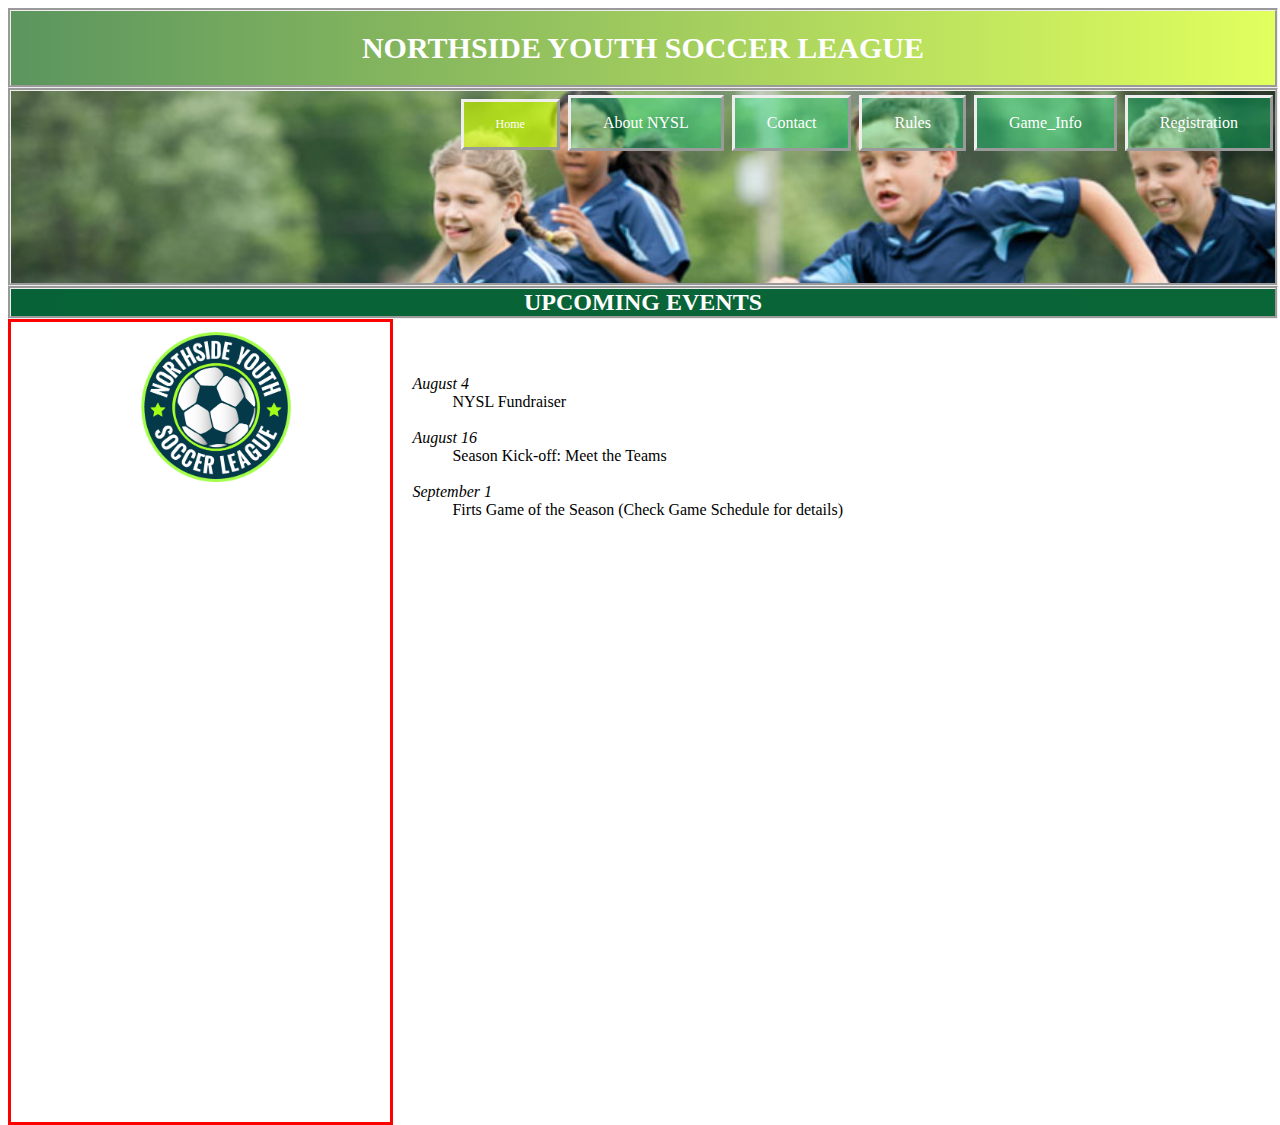
<file: Index.html>
<!DOCTYPE html>
<html lang="en">

<head>
  <meta charset="UTF-8" />
  <meta http-equiv="X-UA-Compatible" content="IE=edge" />
  <meta name="viewport" content="width=device-width, initial-scale=1.0" />
  <link rel="stylesheet" href="./styles/nysl.css" />
  <title>NYSL</title>
</head>

<body>
  <header>
    <div class="solid">
      <h1 class="title-main">NORTHSIDE YOUTH SOCCER LEAGUE</h1>
      <div id="grad1"></div>
    </div>
    <div class="header">
      <div class="main-button">
        <a class="button-selected" href="./Index.html">Home</a>
        <a class="button" href="./about.html">About NYSL</a>
        <a class="button" href="./Contact.html">Contact</a>
        <a class="button" href="./Rules.html">Rules</a>
        <a class="button" href="./game_info.html">Game_Info</a>
        <a class="button" href="./Registration.html">Registration</a>
      </div>
    </div>
  </header>
  <div class="solid">
    <h2 class="title">UPCOMING EVENTS</h2>
  </div>
  <div class="main">
    <div class="left">
      <img class="logo" src="./images/nysl_logo.png" alt="./images/nysl_logo.png" />
    </div>
    <div class="right">
      <dl>
        <i>August 4</i>
        <dd>NYSL Fundraiser</dd>
        <br />
        <i>August 16</i>
        <dd>Season Kick-off: Meet the Teams</dd>
        <br />
        <i>September 1</i>
        <dd>Firts Game of the Season (Check Game Schedule for details)</dd>
        <br />
      </dl>
    </div>
  </div>
</body>

</html>
</file>
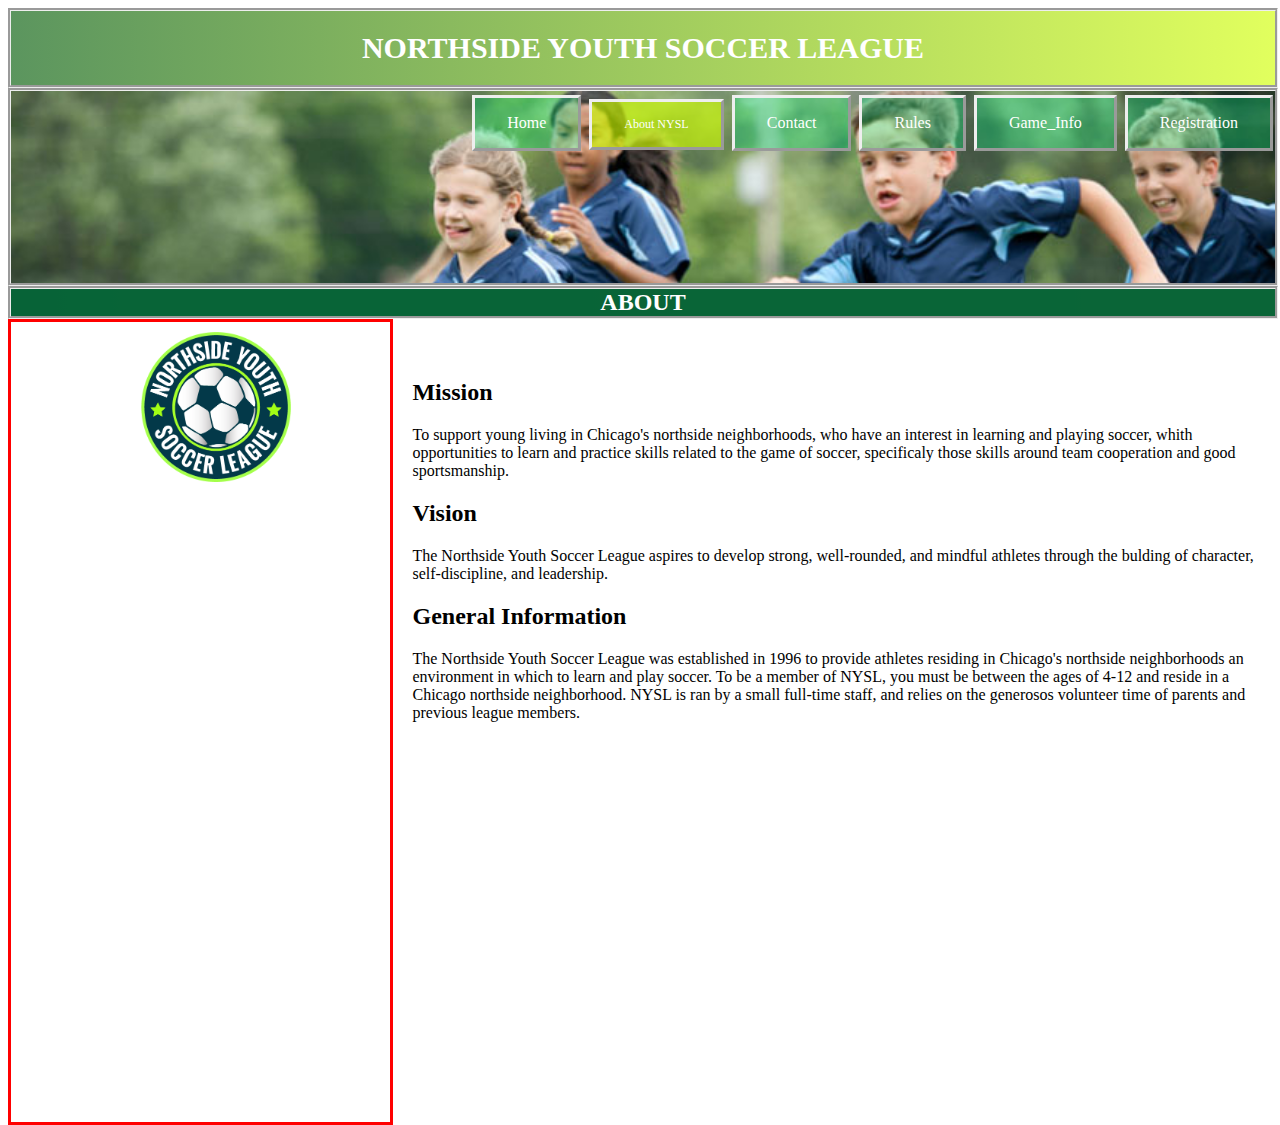
<file: About.html>
<!DOCTYPE html>
<html lang="en">

<head>
  <meta charset="UTF-8" />
  <meta http-equiv="X-UA-Compatible" content="IE=edge" />
  <meta name="viewport" content="width=device-width, initial-scale=1.0" />
  <link rel="stylesheet" href="./styles/nysl.css" />
  <title>About</title>
</head>

<body>
  <header>
    <div class="solid">
      <h1 class="title-main">NORTHSIDE YOUTH SOCCER LEAGUE</h1>
      <div id="grad1"></div>
    </div>
    <div class="header">
      <div class="main-button">
        <a class="button" href="./Index.html">Home</a>
        <a class="button-selected" href="./About.html">About NYSL</a>
        <a class="button" href="./Contact.html">Contact</a>
        <a class="button" href="./Rules.html">Rules</a>
        <a class="button" href="./game_info.html">Game_Info</a>
        <a class="button" href="./Registration.html">Registration</a>
      </div>
      </td>
    </div>
    <div class="solid">
      <h2 class="title">ABOUT</h2>
    </div>
  </header>
  <div class="main">
    <div class="left">
      <img class="logo" src="./images/nysl_logo.png" />
    </div>
    <div class="right">
      <h2>Mission</h2>
      To support young living in Chicago's northside neighborhoods, who have an interest in learning and playing soccer,
      whith opportunities
      to learn and practice skills related to the game of soccer, specificaly those skills around team cooperation and
      good sportsmanship.
      <h2>Vision</h2>
      The Northside Youth Soccer League aspires to develop strong, well-rounded, and mindful athletes through the
      bulding of character,
      self-discipline, and leadership.
      </blockquote>
      <h2>General Information</h2>
      The Northside Youth Soccer League was established in 1996 to provide athletes residing in Chicago's northside
      neighborhoods an environment
      in which to learn and play soccer. To be a member of NYSL, you must be between the ages of 4-12 and reside in a
      Chicago northside neighborhood.
      NYSL is ran by a small full-time staff, and relies on the generosos volunteer time of parents and previous league
      members.
    </div>
  </div>
</body>

</html>
</file>
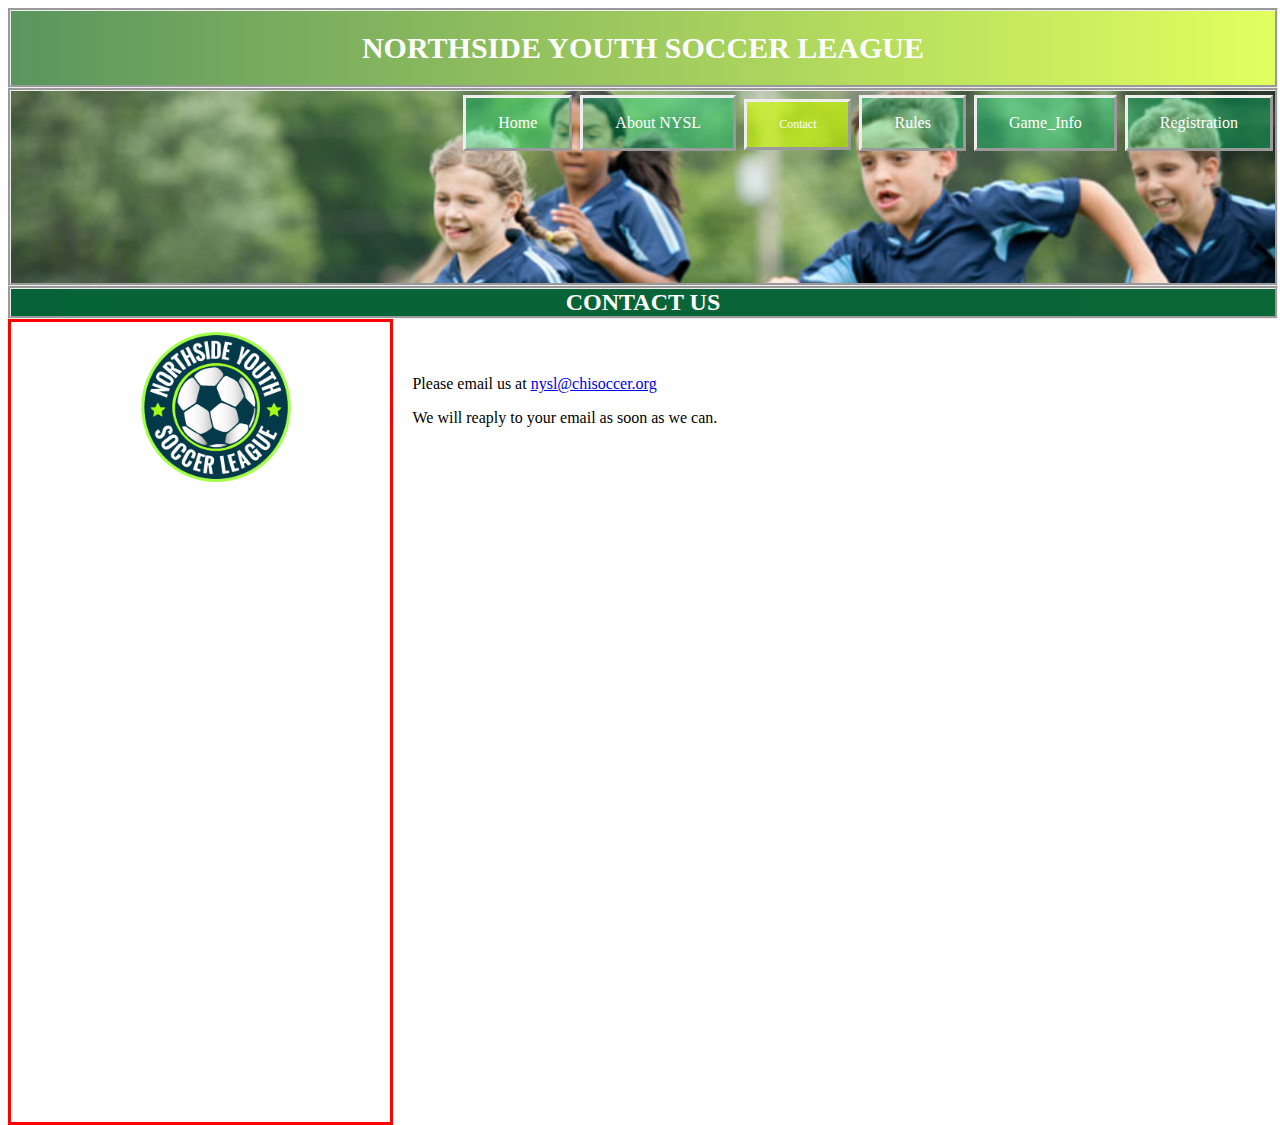
<file: Contact.html>
<!DOCTYPE html>
<html lang="en">

<head>
  <meta charset="UTF-8" />
  <meta http-equiv="X-UA-Compatible" content="IE=edge" />
  <meta name="viewport" content="width=device-width, initial-scale=1.0" />
  <link rel="stylesheet" href="./styles/nysl.css" />
  <title>Contact</title>
</head>

<body>
  <header>
    <div class="solid">
      <h1 class="title-main">NORTHSIDE YOUTH SOCCER LEAGUE</h1>
      <div id="grad1"></div>
    </div>
    <div class="header">
      <div class="main-button">
        <a class="button" href="./Index.html">Home</a>
        <a class="button" href="./about.html">About NYSL</a>
        <a class="button-selected" href="./Contact.html">Contact</a>
        <a class="button" href="./Rules.html">Rules</a>
        <a class="button" href="./game_info.html">Game_Info</a>
        <a class="button" href="./Registration.html">Registration</a>
      </div>
    </div>
  </header>
  <div class="solid">
    <h2 class="title">CONTACT US</h2>
  </div>
  <div class="main">
    <div class="left">
      <img class="logo" src="./images/nysl_logo.png" />
    </div>
    <div class="right">
      <p>
        Please email us at <a href="mailto:nysl@chisoccer.org"> nysl@chisoccer.org</a>
      </p>
      <p>We will reaply to your email as soon as we can.</p>
    </div>
  </div>
</body>

</html>
</file>
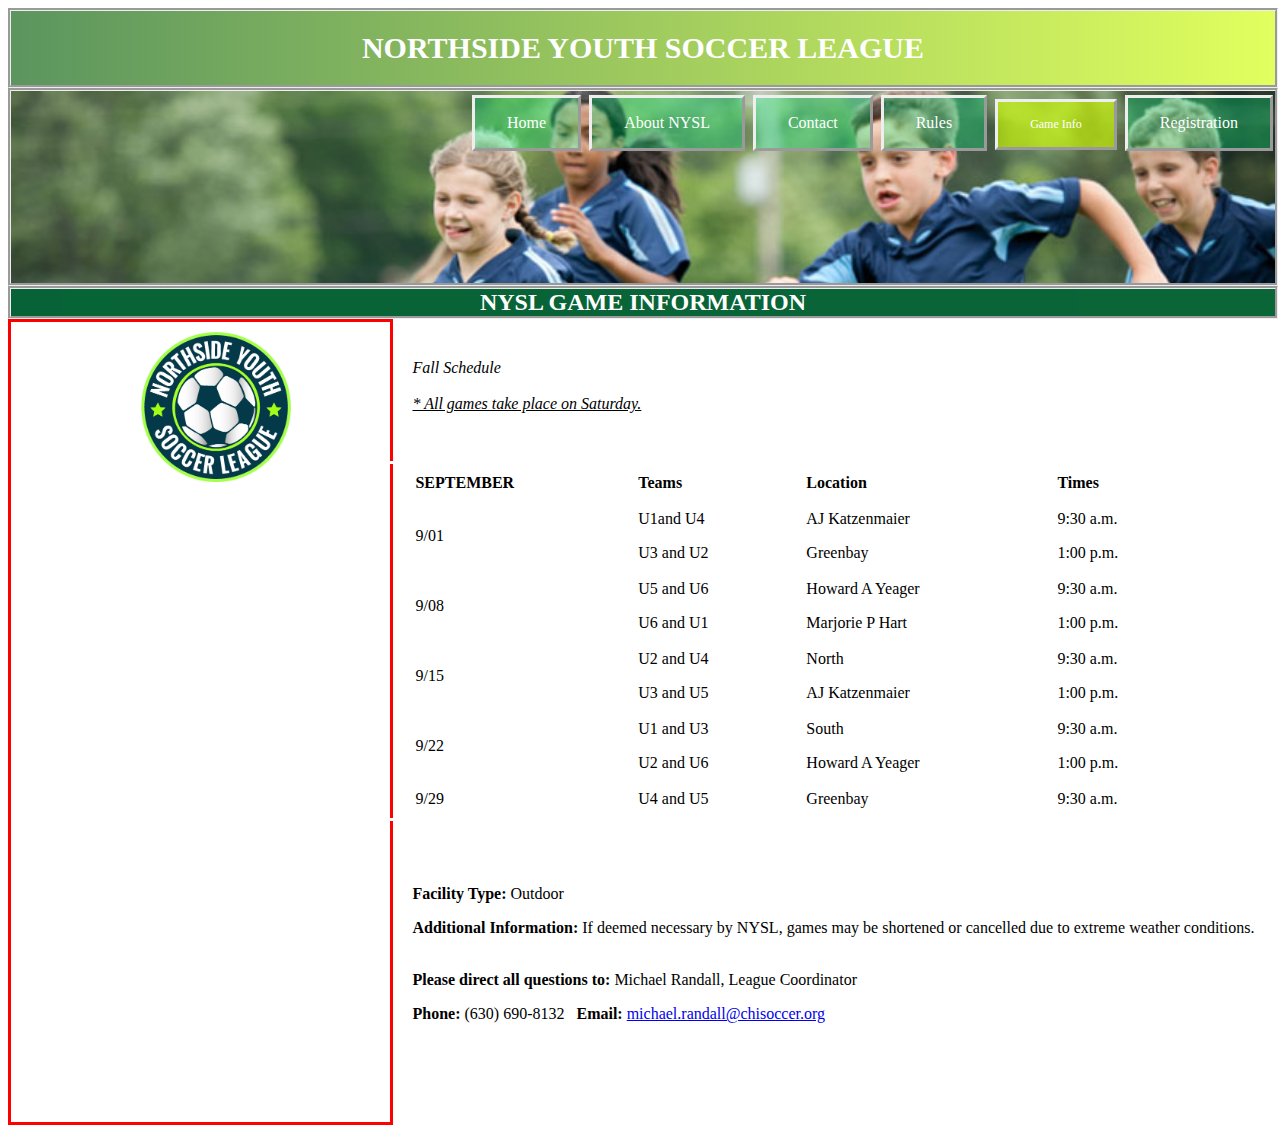
<file: Game_Info.html>
<html lang="en">

<head>
    <meta charset="UTF-8">
    <meta http-equiv="X-UA-Compatible" content="IE=edge">
    <meta name="viewport" content="width=device-width, initial-scale=1.0">
    <link rel="stylesheet" href="./styles/nysl.css" />
    <title>Game Information</title>
</head>

<body>
    <header>
        <div class="solid">
            <h1 class="title-main">NORTHSIDE YOUTH SOCCER LEAGUE</h1>
            <div id="grad1"></div>
        </div>
        <div class="header">
            <div class="main-button">
                <a class="button" href="./Index.html">Home</a>
                <a class="button" href="./about.html">About NYSL</a>
                <a class="button" href="./Contact.html">Contact</a>
                <a class="button" href="./Rules.html">Rules</a>
                <a class="button-selected" href="./game_info.html">Game Info</a>
                <a class="button" href="./Registration.html">Registration</a>
            </div>
            </td>
        </div>
    </header>
    <div class="solid">
        <h2 class="title">NYSL GAME INFORMATION</h2>
    </div>
    <div class="main">
        <div class="left">
            <img class="logo" src="./images/nysl_logo.png" />
        </div>
        <div>
            <div class="right">
                <i> Fall Schedule </i>
                <br>
                <br>
                <i><u>* All games take place on Saturday.</u></i>
                <br>
                <br>
                <table class="table-main">
                    <tr>
                        <th>SEPTEMBER</th>
                        <th>Teams</th>
                        <th>Location</th>
                        <th>Times</th>
                    </tr>
                    <tr>
                        <td>9/01</td>
                        <td>U1and U4
                            <p>U3 and U2</p>
                        </td>
                        <td>AJ Katzenmaier
                            <p>Greenbay</p>
                        </td>
                        <td>9:30 a.m.
                            <p>1:00 p.m.</p>
                        </td>
                    </tr>
                    <tr>
                        <td>9/08</td>
                        <td>U5 and U6
                            <p>U6 and U1</p>
                        </td>
                        <td>Howard A Yeager
                            <p>Marjorie P Hart</p>
                        </td>
                        <td>9:30 a.m.
                            <p>1:00 p.m.</p>
                        </td>
                    </tr>
                    <tr>
                        <td>9/15</td>
                        <td>U2 and U4
                            <p>U3 and U5</p>
                        </td>
                        <td>North
                            <p>AJ Katzenmaier</p>
                        </td>
                        <td>9:30 a.m.
                            <p>1:00 p.m.</p>
                        </td>
                    </tr>
                    <tr>
                        <td>9/22</td>
                        <td>U1 and U3
                            <p>U2 and U6</p>
                        </td>
                        <td>South
                            <p>Howard A Yeager</p>
                        </td>
                        <td>9:30 a.m.
                            <p>1:00 p.m.</p>
                        </td>
                    </tr>
                    <tr>
                        <td>9/29</td>
                        <td>U4 and U5</td>
                        <td>Greenbay</td>
                        <td>9:30 a.m.</td>
                    </tr>
                </table>
            </div>
            <div class="space-selected">
                <dl> <strong>Facility Type: </strong> Outdoor</dl>
                <p> <strong>Additional Information:</strong> </strong> If deemed necessary by NYSL, games may be
                    shortened or cancelled due to extreme weather conditions.</p>
                </p><br> <strong> Please direct all questions to:</strong> Michael Randall, League Coordinator</p>
                <p> <strong> Phone: </strong> (630) 690-8132<strong> &nbsp; Email: </strong><a
                        href="michael.randall@chisoccer.org">michael.randall@chisoccer.org</a></p>
            </div>
        </div>
    </div>
    </div>
</body>

</html>
</file>
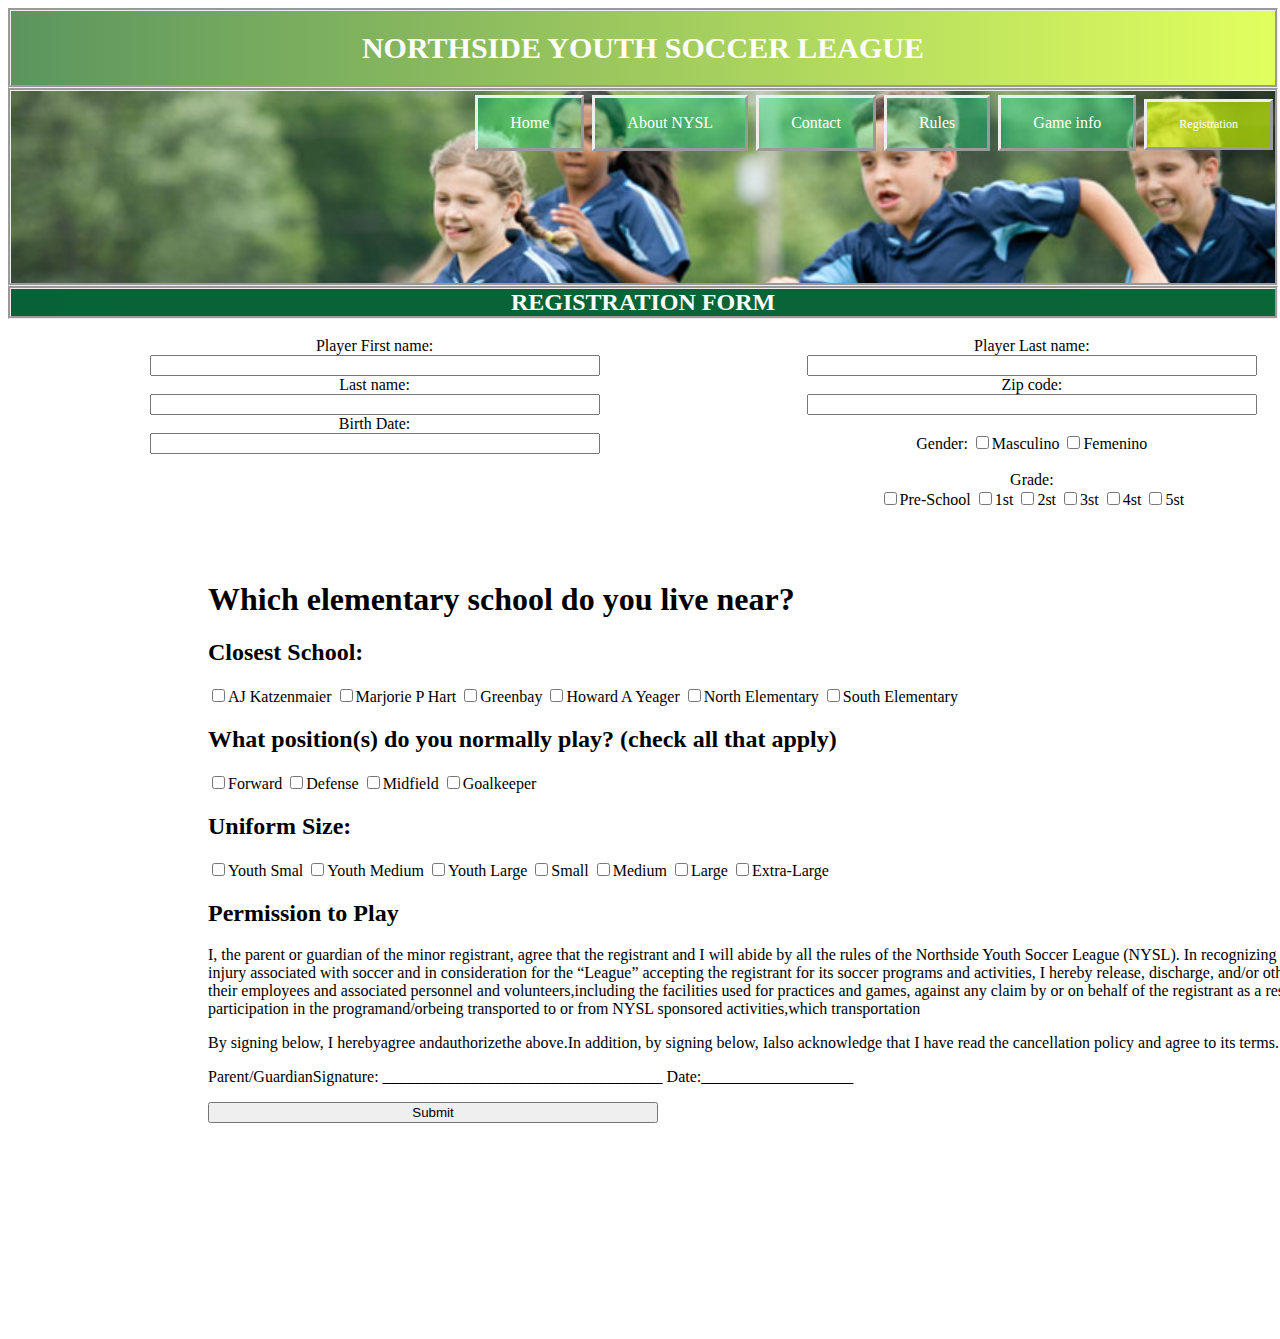
<file: Registration.html>
<html lang="en">

<head>
    <meta charset="UTF-8">
    <meta http-equiv="X-UA-Compatible" content="IE=edge">
    <meta name="viewport" content="width=device-width, initial-scale=1.0">
    <link rel="stylesheet" href="./styles/nysl.css" />
    <title>Registration</title>
</head>

<body>
    <header>
        <div class="solid">
            <h1 class="title-main">NORTHSIDE YOUTH SOCCER LEAGUE</h1>
            <div id="grad1"></div>
        </div>
        <div class="header">
            <div class="main-button">
                <a class="button" href="./Index.html">Home</a>
                <a class="button" href="./about.html">About NYSL</a>
                <a class="button" href="./Contact.html">Contact</a>
                <a class="button" href="./Rules.html">Rules</a>
                <a class="button" href="./game_info.html">Game info</a>
                <a class="button-selected" href="./Registration.html">Registration</a>
            </div>
        </div>
    </header>
    <div class="solid">
        <h2 class="title">REGISTRATION FORM</h2>
    </div>
    <form action="./Show_data.html" target="_blank">
        <div class="main-form">
            <div class="left-form">
                <br>
                <label for="first_name">Player First name:</label>
                <br>
                <input class="input-form" type="text" id="first_name" name="first_name">
                <br>
                <label class="input-form" for="last_name">Last name:</label>
                <br>
                <input class="input-form" type="text" id="last_name" name="last_name">
                <br>
                <label for="birth_date">Birth Date:</label>
                <br>
                <input class="input-form" type="text" id="birth_date" name="birth_date">
                <br>
                <br>
            </div>
            <div class="right-form">
                <br>
                <label for="fname">Player Last name:</label><br>
                <input class="input-form" type="text" id="player_last_name" name="player_last_name"><br>
                <label for="fname">Zip code:</label><br>
                <input class="input-form" type="text" id="zip_code" name="zip_code"><br>
                <br>
                <label for="gender">Gender:</label>
                <label><input type="checkbox" id="mas" value="M">Masculino</label>
                <label><input type="checkbox" id="fem" value="F">Femenino</label>
                <br>
                <br>
                <label for="grade">Grade:</label>
                <br>
                <input type="checkbox" id="0" value="pre_school">Pre-School</input>
                <input type="checkbox" id="1" value="1st">1st</input>
                <input type="checkbox" id="2" value="2st">2st</input>
                <input type="checkbox" id="3" value="3st">3st</input>
                <input type="checkbox" id="4" value="4st">4st</input>
                <input type="checkbox" id="5" value="5st">5st</input>

            </div>
        </div>
        <div class="form-2">
            <h1>Which elementary school do you live near?</h1>
            <h2>Closest School:</h2>
            <input type="checkbox" id="0" value="0">AJ Katzenmaier</input>
            <input type="checkbox" id="1" value="1">Marjorie P Hart</input>
            <input type="checkbox" id="2" value="2">Greenbay</input>
            <input type="checkbox" id="3" value="3">Howard A Yeager</input>
            <input type="checkbox" id="4" value="4">North Elementary</input>
            <input type="checkbox" id="5" value="5">South Elementary</input>
            <br>
            <h2>What position(s) do you normally play? (check all that apply)</h2>
            <input type="checkbox" id="0" value="0">Forward</input>
            <input type="checkbox" id="1" value="1">Defense</input>
            <input type="checkbox" id="2" value="2">Midfield</input>
            <input type="checkbox" id="3" value="3">Goalkeeper</input>
            <br>
            <h2>Uniform Size:</h2>
            <input type="checkbox" id="0" value="0">Youth Smal</input>
            <input type="checkbox" id="1" value="1">Youth Medium</input>
            <input type="checkbox" id="2" value="2">Youth Large</input>
            <input type="checkbox" id="3" value="3">Small</input>
            <input type="checkbox" id="4" value="4">Medium</input>
            <input type="checkbox" id="5" value="5">Large</input>
            <input type="checkbox" id="6" value="7">Extra-Large</input>
            <br>
            <h2>Permission to Play</h2>
            <p>I, the parent or guardian of the minor registrant, agree that the registrant and I will abide by all the
                rules of the Northside Youth Soccer League (NYSL). In recognizing the possibility of physical injury
                associated with soccer and in consideration for the “League” accepting the registrant for its soccer
                programs and activities, I hereby release, discharge, and/or otherwise indemnify NYSL, their employees
                and associated personnel and volunteers,including the facilities used for practices and games, against
                any claim by or on behalf of the registrant as a result of the registrant’s participation in the
                programand/orbeing transported to or from NYSL sponsored activities,which transportation</p>

            <p>By signing below, I herebyagree andauthorizethe above.In addition, by signing below, Ialso acknowledge
                that I have read the cancellation policy and agree to its terms.</p>
            <p>Parent/GuardianSignature: ___________________________________ Date:___________________</p>

            <input class="input-form" type="submit" value="Submit"></input>
        </div>
    </form>
</body>

</html>
</file>
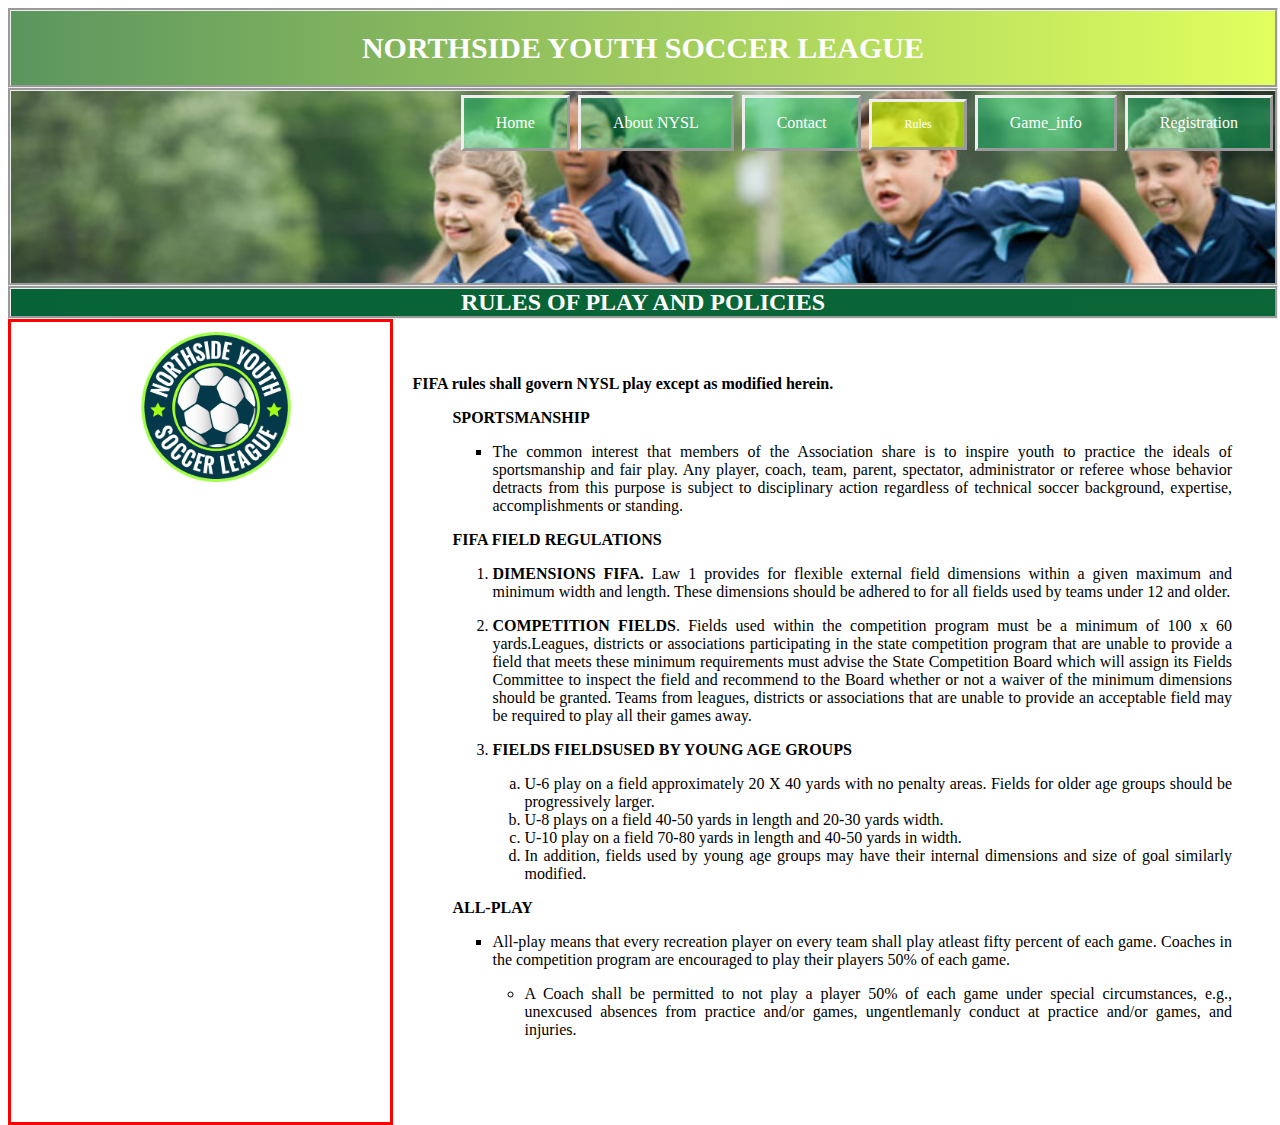
<file: Rules.html>
<!DOCTYPE html>
<html lang="en">

<head>
  <meta charset="UTF-8">
  <meta http-equiv="X-UA-Compatible" content="IE=edge">
  <meta name="viewport" content="width=device-width, initial-scale=1.0">
  <link rel="stylesheet" href="./styles/nysl.css" />
  <title>Rules</title>
</head>

<body>
  <header>
    <div class="solid">
      <h1 class="title-main">NORTHSIDE YOUTH SOCCER LEAGUE</h1>
      <div id="grad1"></div>
    </div>
    <div class="header">
      <div class="main-button">
        <a class="button" href="./Index.html">Home</a>
        <a class="button" href="./about.html">About NYSL</a>
        <a class="button" href="./Contact.html">Contact</a>
        <a class="button-selected" href="./Rules.html">Rules</a>
        <a class="button" href="./game_info.html">Game_info</a>
        <a class="button" href="./Registration.html">Registration</a>
      </div>
    </div>
  </header>
  <div class="solid">
    <h2 class="title">RULES OF PLAY AND POLICIES</h2>
  </div>
  <div class="main">
    <div class="left">
      <img class="logo" src="./images/nysl_logo.png" />
    </div>
    <div>
      <div class="right">
        <p><strong>FIFA rules shall govern NYSL play except as modified herein.</strong></p>
        <blockquote><strong>SPORTSMANSHIP</strong></blockquote>
        <blockquote>
          <ul class="a">
            <li>The common interest that members of the Association share is to inspire youth to practice
              the ideals of sportsmanship and fair play. Any player, coach, team, parent, spectator, administrator
              or referee whose behavior detracts from this purpose is subject to disciplinary
              action regardless of technical soccer background, expertise, accomplishments or standing.
            </li>
          </ul>
        </blockquote>
        <blockquote><strong>FIFA FIELD REGULATIONS</strong></blockquote>
        <blockquote>
          <ol class="b">
            <li><strong>DIMENSIONS FIFA.</strong> Law 1 provides for flexible external field dimensions within a given
              maximum and
              minimum width and length. These dimensions should be adhered to for all fields used by teams under 12 and
              older.
            </li>
            <p>
              <li><strong>COMPETITION FIELDS</strong>. Fields used within the competition program must be a minimum of
                100 x 60 yards.Leagues,
                districts or associations participating in the state competition program that are unable to provide a
                field
                that meets these minimum requirements must advise the State Competition Board which will assign its
                Fields
                Committee to inspect the field and recommend to the Board whether or not a waiver of the minimum
                dimensions
                should be granted. Teams from leagues, districts or associations that are unable to provide an
                acceptable
                field may be required to play all their games away.
              </li>
            </p>
            <li><strong>FIELDS FIELDSUSED BY YOUNG AGE GROUPS</strong> </li>
          </ol>
          <ol class="a">
            <li> U-6 play on a field approximately 20 X 40 yards with no penalty areas. Fields for older age groups
              should be progressively larger.</li>
            <li>U-8 plays on a field 40-50 yards in length and 20-30 yards width.</li>
            <li>U-10 play on a field 70-80 yards in length and 40-50 yards in width.</li>
            <li>In addition, fields used by young age groups may have their internal dimensions and size of goal
              similarly modified.</li>
          </ol>
        </blockquote>
        <blockquote><strong>ALL-PLAY</strong></blockquote>
        <blockquote>
          <ul class="a">
            <li>All-play means that every recreation player on every team shall play atleast fifty percent of each game.
              Coaches in the competition program
              are encouraged to play their players 50% of each game.
            </li>
          </ul>
          <ul class="list-style-type">
            <li>A Coach shall be permitted to not play a player 50% of each game under special circumstances, e.g.,
              unexcused absences from practice and/or games, ungentlemanly conduct at practice and/or games, and
              injuries.</li>
          </ul>
        </blockquote>
      </div>
</body>

</html>
</file>
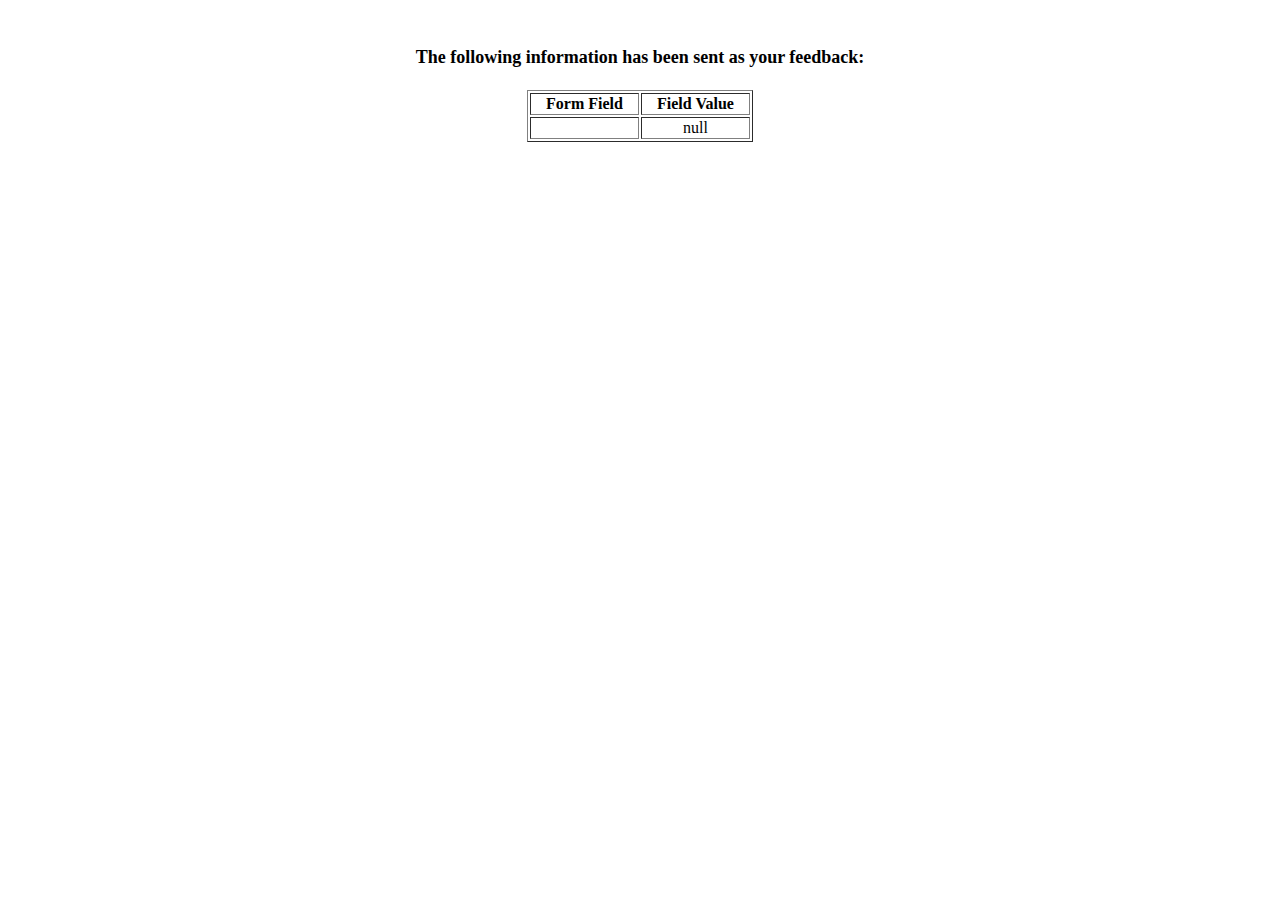
<file: Show_data.html>
<html>

<head>
    <title>Feedback Sent</title>
</head>

<body>
    <p align=center>&nbsp;</p>
    <h1 align=center>
        <font size="+1">The following information has been sent as your
            feedback:</font>
    </h1>
    <table border="1" align=center width="226">
        <tr>
            <th align="center">Form Field</th>
            <th align="center">Field Value</th>
        </tr>
        <script language="javascript">
            var args = location.search.substr(1).split('&');
            for (var i = 0; i < args.length; ++i) {
                var parts = args[i].split('=');
                if (parts != null) {
                    var field = parts[0];
                    var value = parts[1];
                    if (value == null) {
                        value = "null"
                    }
                    else {
                        value = '"' + unescape(value.replace(/\+/g, ' ')) + '"';
                    }
                    document.writeln('<tr><td align="center">' + field + '</td>');
                    document.writeln('<td align="center">' + value + '</td></tr>');
                }
            }
        </script>
        <noscript>
            <tr>
                <td>
                    <p>You need to turn on Javascript in your browser.</p>
                    <p>In Microsoft Internet Explorer 4 or greater:</p>
                    <ul>
                        <li>From the "Tools" menu (in IE 4, it's the "View" menu), select "Internet Options".</li>
                        <li>Click on the "Security" tab.</li>
                        <li>Click on the "Custom Level" button. (In IE 4, select "Custom"
                            and then click on "Settings...".)</li>
                        <li>Under "Active scripting" make sure "Enable" is selected.</li>
                    </ul>
                    <p>In Netscape version 4 or greater:</p>
                    <ul>
                        <li>From the <b>Edit</b> menu, select <b>Preferences</b>.</li>
                        <li>In the <b>Category</b> list on the left, click on the word "Advanced".</li>
                        <li>In the panel on the right, make sure "Enable JavaScript" is checked.</li>
                        <li>Click the <b>OK</b> button.</li>
                    </ul>

                </td>
            </tr>
        </noscript>
    </table>
</body>

</html>
</file>
<file: styles/nysl.css>
html {
  margin: 0;
  padding: 0;
}

.title {
  width: 100%;
  background-color: rgba(6, 99, 55, 0.986);
  color: white;
  text-align: center;
  font-size: 20 px;
  margin: 0 auto;
}

.menu-item {
  margin: 20px;
}

.header {
  width: 100%;
  background-image: url(../images/design2_image1.jpg);
  background-repeat: no-repeat;
  background-size: cover;
  height: 12em;
  margin: 0 auto;
  border: groove;
}

.title-main {
  text-align: center;
  font-size: 30px;
  color: white;
}

.main {
  position: relative;
  width: 100%;
  height: 31em;
}

.left {
  position: absolute;
  left: auto;
  width: 30%;
  height: 50em;
  border: 3px solid red;
}

.right {
  position: absolute;
  margin-top: 40px;
  left: 32%;
  /* padding-left: 30px; */
}

.table-main {
  margin-top: 30px;
  left: -90;
}

.wrapper {
  position: relative;
  margin: 0 auto;
  border: groove;
}

.logo {
  height: 150px;
  width: 150px;
  float: right;
  position: absolute;
  left: 130px;
  top: 10px;
  z-index: 1000;
}

.button {
  background-color: rgba(0, 255, 136, 0.295); /* Green */
  border: none;
  color: white;
  padding: 16px 32px;
  text-align: center;
  text-decoration: none;
  display: inline-block;
  font-size: 16px;
  margin: 4px 2px;
  transition-duration: 0.2s;
  cursor: pointer;
  border: outset;
}

.button-selected {
  background-color: rgba(208, 255, 0, 0.63);
  border: none;
  color: white;
  padding: 15px 32px;
  text-align: center;
  text-decoration: none;
  display: inline-block;
  font-size: 12px;
  margin: 4px 2px;
  cursor: pointer;
  border: outset;
}

.main-button {
  right: 50px;
  float: right;
}

.solid {
  border-style: groove;
  width: 100%;
  text-align: center;
  background-image: linear-gradient(
    to right,
    #28742cc2,
    rgba(208, 255, 0, 0.63)
  );
}

ul.a {
  list-style-type: square;
  font-weight: normal;
  text-align: justify;
}
ol.b {
  list-style-type: decimal;
  font-weight: normal;
  text-align: justify;
}
ol.a {
  list-style-type: lower-latin;
  font-weight: normal;
  text-align: justify;
  margin-left: 2em;
}
ul.list-style-type {
  font-weight: normal;
  text-align: justify;
  margin-left: 2em;
  list-style-type: circle;
}

table {
  border-collapse: none;
  position: absolute;
  padding-left: 5em;
  left: 32%;
  width: 55em;
  height: 20em;
  border: 3px solid white;
}

th,
td {
  padding: 8px;
  text-align: left;
  border-bottom: none;
}
.space-selected {
  position: absolute;
  margin-top: 550px;
  left: 32%;
}
.right-form {
  position: absolute;
  right: 0;
  width: 38%;
}

.left-form {
  position: absolute;
  width: 38%;
  left: 10%;
}

.main-form {
  text-align: center;
  position: relative;
  width: 100%;
  height: 15em;
}

.left-inputs {
  right: 40px;
}

.input-form {
  width: 450px;
}

.form-2 {
  width: 100%;
  padding-left: 200px;
  padding-right: 200px;
  padding-bottom: 200px;
}
</file>
